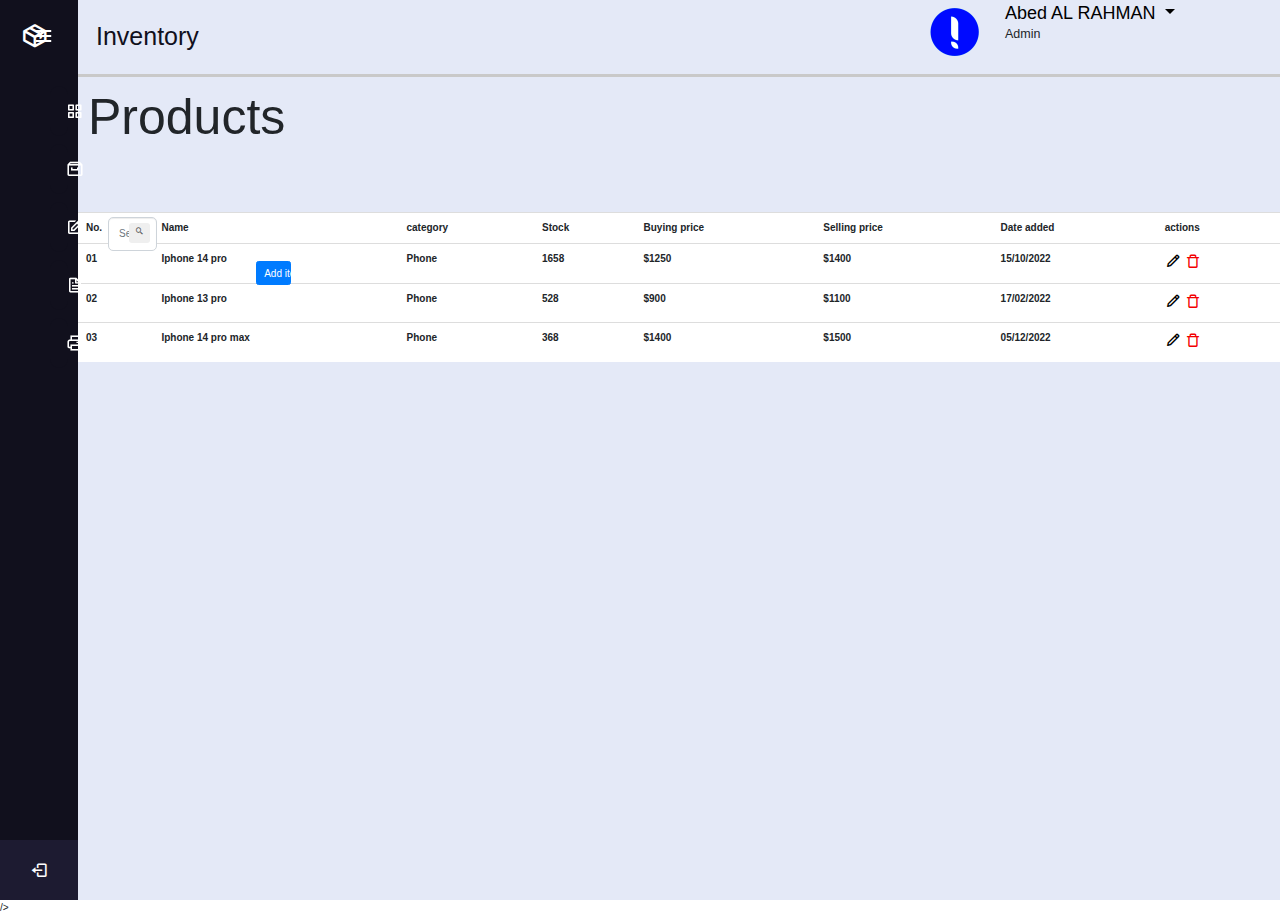
<file: gogo/project try n1/asm.html>
<!DOCTYPE html>
<html lang="en">

<head>
  <meta charset="UTF-8">
  <meta http-equiv="X-UA-Compatible" content="IE=edge">
  <meta name="viewport" content="width=device-width, initial-scale=1.0">
  <link rel="stylesheet" href="style.css">
  <link rel="script" href="script.js">
  <link href="//maxcdn.bootstrapcdn.com/bootstrap/3.3.0/css/bootstrap.min.css" rel="stylesheet" id="bootstrap-css">
  <script src="//maxcdn.bootstrapcdn.com/bootstrap/3.3.0/js/bootstrap.min.js"></script>
  <link href="https://cdn.jsdelivr.net/npm/bootstrap@5.2.2/dist/css/bootstrap.min.css" rel="stylesheet"
    integrity="sha384-Zenh87qX5JnK2Jl0vWa8Ck2rdkQ2Bzep5IDxbcnCeuOxjzrPF/et3URy9Bv1WTRi" crossorigin="anonymous" />
  <script src="//code.jquery.com/jquery-1.11.1.min.js"></script>
  <link rel="stylesheet" href="https://cdn.jsdelivr.net/npm/bootstrap@4.0.0/dist/css/bootstrap.min.css"
    integrity="sha384-Gn5384xqQ1aoWXA+058RXPxPg6fy4IWvTNh0E263XmFcJlSAwiGgFAW/dAiS6JXm" crossorigin="anonymous">
  <link href='https://unpkg.com/boxicons@2.0.7/css/boxicons.min.css' rel='stylesheet'>
  <meta name="viewport" content="width=device-width, initial-scale=1">

  <title>demo</title>

</head>

<body>
  <div class="sidebar">
    <div class="logo-details">
      <i class='bx bx-package'></i>
      <div class="logo_name">Storage </div>
      <i class='bx bx-menu' id="btn"></i>
    </div>
    <ul class="nav-list">

      <li>
        <a href="#">
          <i class='bx bx-grid-alt'></i>
          <span class="links_name">Dashboard</span>
        </a>
        <span class="tooltip">Dashboard</span>
      </li>
      <li>
        <a href="asm.html">
          <i class='bx bx-archive'></i>
          <span class="links_name ">storage</span>
        </a>
        <span class="tooltip">storage</span>
      </li>
      <li>
        <a href="add item/as.html">
          <i class='bx bx-edit'></i>
          <span class="links_name">edit</span>
        </a>
        <span class="tooltip">Edit</span>
      </li>
      <li>
        <a href="#">
          <i class='bx bx-file'></i>
          <span class="links_name">file</span>
        </a>
        <span class="tooltip">file</span>
      </li>
      <li>
        <a href="#" onclick="window.print();return false;">
          <i class='bx bx-printer'></i>
          <span class="links_name">print</span>
        </a>
        <span class="tooltip">print</span>
      </li>

      
      
    <!--< <li>
        <a href="#" onclick="showSettingWindow()">
          <i class='bx bx-cog'></i>
          <span class="links_name">Setting</span>
        </a>
        <span class="tooltip">Setting</span>
      </li>>-->

      <li class="profile">
        <div class="profile-details">
          <!--<img src="profile.jpg" alt="profileImg">-->

        </div>
        <i class='bx bx-log-out' id="log_out"></i>
      </li>
    </ul>
  </div>
  <section class="home-section">
    <div class="nono">
      <style>
        .nono {
          padding-right: 120px;
          box-sizing: border-box;
          border: rgb(125, 125, 125);
          border-bottom: 3px solid rgb(201, 201, 201);
        }

        .dropdown-toggle {
          color: #000;
          text-decoration: none;
          font-size: large;

        }
        .actionbtn{
          color: #000;
          text-decoration: none;
         font-size: 16px;
        }
        .dropdown-divider {
          padding: 2px;
          color: #000;
        }
        .s{
          font-size: 50px;
          padding: 5px;
          
        }
        .input-group {

          border: 4px;
          height:100%;
          box-sizing: border-box;
          width: 30%;
          padding-top: 30px;
          padding-left: 20px;
          border-radius:3cm
          
        }
        #mysearch:focus + .input-group-addon {
	z-index: 10;
}

#search-btn:hover {
	cursor: pointer;
	/*color: gold;*/
	background-color: #ffc107;
}
.container{
  height:0px ;
margin-right: 1100px;
  padding: 25px;
  justify-items: flex-start;
  box-sizing: border-box;

}
.abed{
  
  display: flex;
  align-items: left;
  justify-content: left;
  position: relative;
  margin-left: 95%;
margin-top: -4%;
}
 .my-button {
      outline: none;
    }
      </style>
      <ul class="nav navbar-right top-nav">
        <li class="dropdown">
          <div class="dropdown">
            <a class="navbar-brand" href="imaget.png">
              <img src="imaget.png" alt="LOGO">
            </a>

            <a class=" dropdown-toggle" href="#" id="dropdownMenuLink" data-toggle="dropdown" aria-haspopup="true"
              aria-expanded="false">Abed AL RAHMAN <b class="fa fa-angle-down"></b></a>
            <h5>Admin</h5>
            <div class="dropdown-menu" aria-labelledby="dropdownMenuLink">
              <a class="dropdown-item" href="https://www.linkedin.com/feed/">My profile</a>
              <a class="dropdown-item" href="#">Settings</a>
              <a class="dropdown-item" href="https://www.google.com">Log out</a>
            </div>
          </div>
        </li>
      </ul>
      <div class="text">Inventory</div>
    </div>
  <div class="s">
    <H1 class="s">Products</H1>
  </div>


  <div class="container">
    <div class="row">
      <form class="form" >
        <div class="input-group">
            <input class="form-control" type="text" placeholder="Search" aria-label="Search" style="padding-left: 10px; border-radius: 5px;" id="mysearch">
            <div class="input-group-addon" style="margin-left: -40px; z-index: 3; border-radius: 5px; background-color: transparent; border:none;">
              <button class="btn  btn-sm" type="submit" style="border-radius: 3px;" id="search-btn"><i class='bx bx-search-alt-2' ></i></button>
            </div>
        </div>
        <button onclick="window.location.href = 'add item/as.html';"class="abed btn btn-primary "  style=" width:20%;">Add items</button>
      </form>
    </div>
    
  </div>
  <div class="table">
    <table class="table">
      <tr>
          <th>No.</th>
          <th>Name</th>
          <th>category</th>
          <th>Stock</th>
          <th>Buying price</th>
          <th>Selling price</th>
          <th>Date added</th>
          <th>actions</th>
      </tr>
      <tr>
        <th>01</th>
        <th>Iphone 14 pro</th>
        <th>Phone</th>
        <th>1658</th>
        <th>$1250</th>
        <th>$1400</th>
        <th>15/10/2022</th>
        <th> <div class="31"><a href="#" class="actionbtn">
          <i class='bx bx-pencil'></i>
        </a>
        <a href="#" class="actionbtn">
          <i class='bx bx-trash-alt' style='color:#f30000'  ></i>
        </a> </div></th>
    </tr>
    <tr>
      <th>02</th>
      <th>Iphone 13 pro</th>
      <th>Phone</th>
      <th>528</th>
      <th>$900</th>
      <th>$1100</th>
      <th>17/02/2022</th>
      <th> <div class="31"><a href="#" class="actionbtn">
        <i class='bx bx-pencil'></i>
      </a>
      <a href="#" class="actionbtn">
        <i class='bx bx-trash-alt' style='color:#f30000'  ></i>
      </a> </div></th>
  <tr>
    <th>03</th>
    <th>Iphone 14 pro max</th>
    <th>Phone</th>
    <th>368</th>
    <th>$1400</th>
    <th>$1500</th>
    <th>05/12/2022</th>
    <th> <div class="31"><a href="#" class="actionbtn">
      <i class='bx bx-pencil'></i>
    </a>
    <a href="#" class="actionbtn">
      <i class='bx bx-trash-alt' style='color:#f30000'  ></i>
    </a> </div></th>
      <tbody id ='tbody'>
         
      </tbody>
  </table>
  </div>
  </section>


  <script>
    let sidebar = document.querySelector(".sidebar");
    let closeBtn = document.querySelector("#btn");
    let searchBtn = document.querySelector(".bx-search");

    closeBtn.addEventListener("click", () => {
      sidebar.classList.toggle("open");
      menuBtnChange();//calling the function(optional)
    });

    searchBtn.addEventListener("click", () => { // Sidebar open when you click on the search iocn
      sidebar.classList.toggle("open");
      menuBtnChange(); //calling the function(optional)
    });

    // following are the code to change sidebar button(optional)
    function menuBtnChange() {
      if (sidebar.classList.contains("open")) {
        closeBtn.classList.replace("bx-menu", "bx-menu-alt-right");//replacing the iocns class
      } else {
        closeBtn.classList.replace("bx-menu-alt-right", "bx-menu");//replacing the iocns class
      }
    }
    const myObjectString2 = localStorage.getItem('objectGreeting');
    const myObject2 = JSON.parse(myObjectString2);
    console.log(myObject2);  


  </script>
<script src="https://code.jquery.com/jquery-3.2.1.slim.min.js" integrity="sha384-KJ3o2DKtIkvYIK3UENzmM7KCkRr/rE9/Qpg6aAZGJwFDMVNA/GpGFF93hXpG5KkN" crossorigin="anonymous"></script><script src="https://cdn.jsdelivr.net/npm/popper.js@1.12.9/dist/umd/popper.min.js" integrity="sha384-ApNbgh9B+Y1QKtv3Rn7W3mgPxhU9K/ScQsAP7hUibX39j7fakFPskvXusvfa0b4Q" crossorigin="anonymous"></script><script src="https://cdn.jsdelivr.net/npm/bootstrap@4.0.0/dist/js/bootstrap.min.js" integrity="sha384-JZR6Spejh4U02d8jOt6vLEHfe/JQGiRRSQQxSfFWpi1MquVdAyjUar5+76PVCmYl" crossorigin="anonymous"></script>/>
  <script src="script.js"></script>
</body>

</html>
</file>
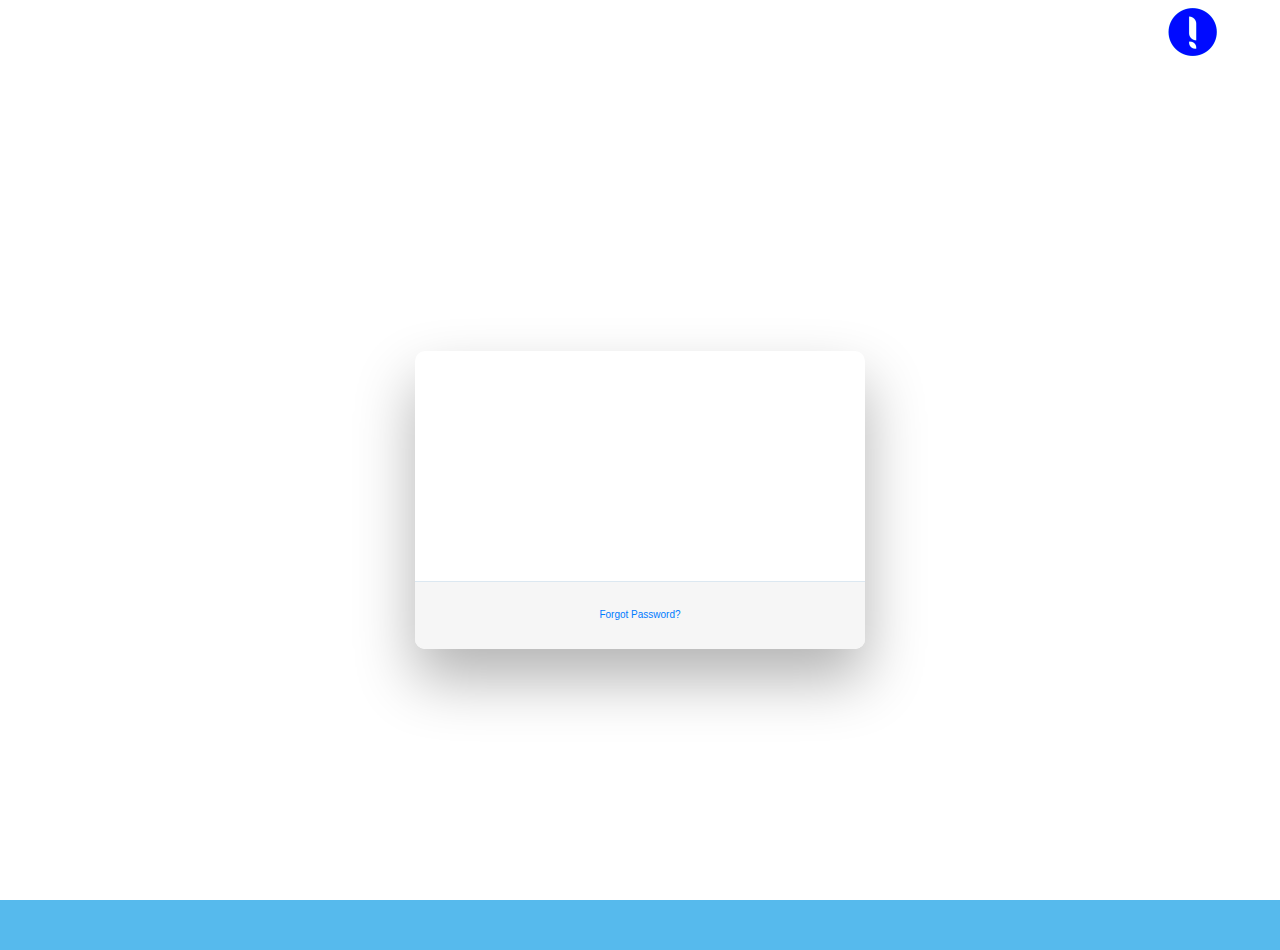
<file: gogo/project try n1/login.html>
<!DOCTYPE html>
<html lang="en">

<head>
    <link rel="stylesheet" href="login.css">
    <meta charset="UTF-8">
    <meta http-equiv="X-UA-Compatible" content="IE=edge">
    <meta name="viewport" content="width=device-width, initial-scale=1.0">
    <link href="//maxcdn.bootstrapcdn.com/bootstrap/3.3.0/css/bootstrap.min.css" rel="stylesheet" id="bootstrap-css">
  <script src="//maxcdn.bootstrapcdn.com/bootstrap/3.3.0/js/bootstrap.min.js"></script>
  <link href="https://cdn.jsdelivr.net/npm/bootstrap@5.2.2/dist/css/bootstrap.min.css" rel="stylesheet"
    integrity="sha384-Zenh87qX5JnK2Jl0vWa8Ck2rdkQ2Bzep5IDxbcnCeuOxjzrPF/et3URy9Bv1WTRi" crossorigin="anonymous" />
  <script src="//code.jquery.com/jquery-1.11.1.min.js"></script>
  <link rel="stylesheet" href="https://cdn.jsdelivr.net/npm/bootstrap@4.0.0/dist/css/bootstrap.min.css"
    integrity="sha384-Gn5384xqQ1aoWXA+058RXPxPg6fy4IWvTNh0E263XmFcJlSAwiGgFAW/dAiS6JXm" crossorigin="anonymous">

  <link href='https://unpkg.com/boxicons@2.0.7/css/boxicons.min.css' rel='stylesheet'>
  <meta name="viewport" content="width=device-width, initial-scale=1">
  <link rel="scripts" href="script.js">
    <title>Document</title>

</head>
<body>
            <a class="navbar-brand" href="imaget.png">
              <img src="imaget.png" alt="LOGO"> 
            </a>
    <div class="wrapper fadeInDown">
      <div id="formContent">
        <form>
          <input type="text" id="username" class="fadeIn second" name="username" placeholder="username">
          <input type="password" id="password" class="fadeIn third" name="password" placeholder="password">
          <input onclick="login()"type="submit" class="fadeIn fourth" value="Log In" id="login-form-submit">
        </form>
        <!-- Remind Passowrd -->
        <div id="formFooter">
          <a class="underlineHover" href="#">Forgot Password?</a>
        </div>
      </div>
    </div>
    <script src="script.js"></script>

</body>
</file>
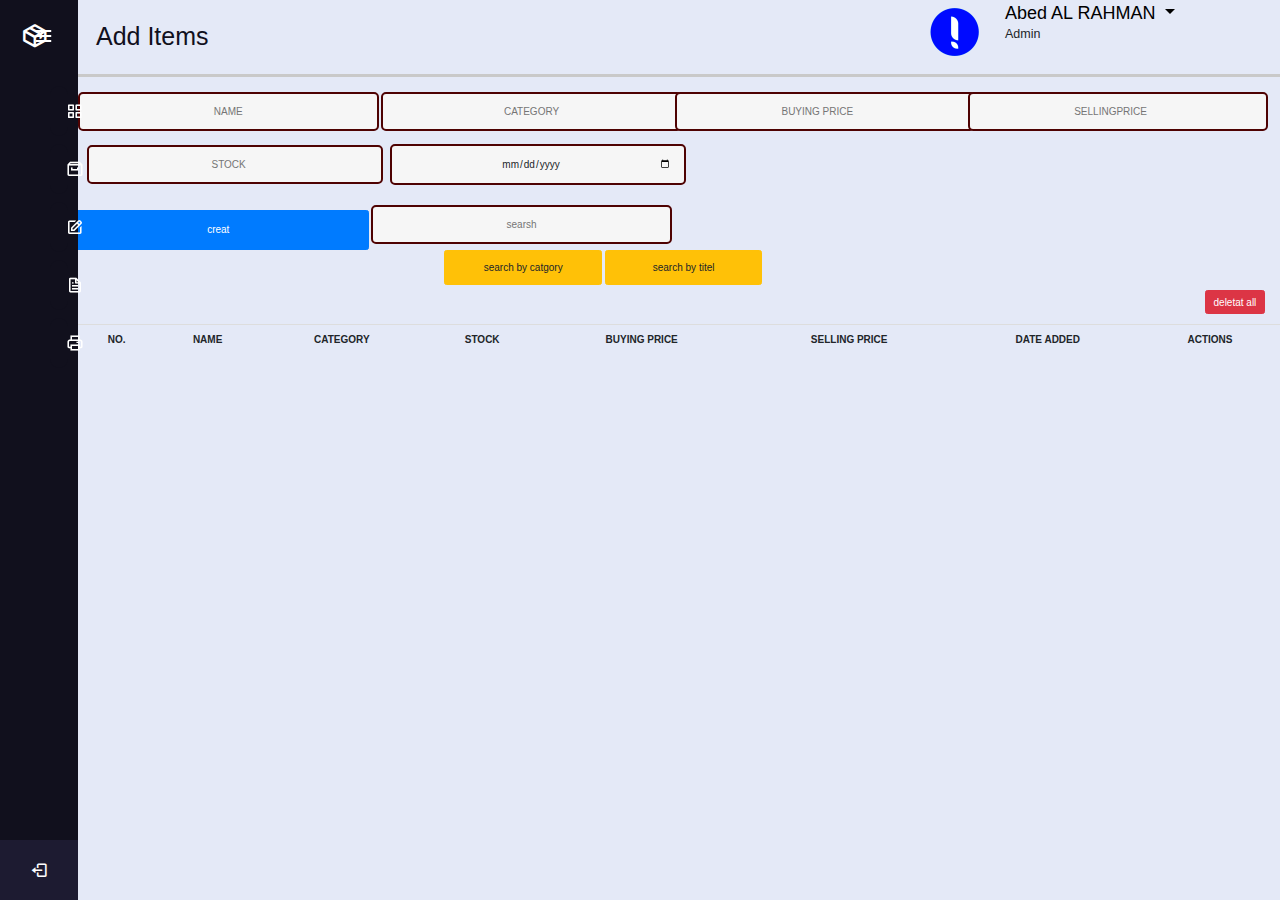
<file: gogo/project try n1/add item/as.html>
<!DOCTYPE html>
<html lang="en">

<head>
    <link rel="stylesheet" href="as.css">
    <meta charset="UTF-8">
    <meta http-equiv="X-UA-Compatible" content="IE=edge">
    <meta name="viewport" content="width=device-width, initial-scale=1.0">
    <link href="//maxcdn.bootstrapcdn.com/bootstrap/3.3.0/css/bootstrap.min.css" rel="stylesheet" id="bootstrap-css">
  <script src="//maxcdn.bootstrapcdn.com/bootstrap/3.3.0/js/bootstrap.min.js"></script>
  <link href="https://cdn.jsdelivr.net/npm/bootstrap@5.2.2/dist/css/bootstrap.min.css" rel="stylesheet"
    integrity="sha384-Zenh87qX5JnK2Jl0vWa8Ck2rdkQ2Bzep5IDxbcnCeuOxjzrPF/et3URy9Bv1WTRi" crossorigin="anonymous" />
  <script src="//code.jquery.com/jquery-1.11.1.min.js"></script>
  <link rel="stylesheet" href="https://cdn.jsdelivr.net/npm/bootstrap@4.0.0/dist/css/bootstrap.min.css"
    integrity="sha384-Gn5384xqQ1aoWXA+058RXPxPg6fy4IWvTNh0E263XmFcJlSAwiGgFAW/dAiS6JXm" crossorigin="anonymous">

  <link href='https://unpkg.com/boxicons@2.0.7/css/boxicons.min.css' rel='stylesheet'>
  <meta name="viewport" content="width=device-width, initial-scale=1">
  <link rel="stylesheet" href="../style.css">
  <link rel="scripts" href="../scripts.css">
    <title>Document</title>

</head>

<body>
    <div class="sidebar">
        <div class="logo-details">
          <i class='bx bx-package'></i>
          <div class="logo_name">Storage </div>
          <i class='bx bx-menu' id="btn"></i>
        </div>
        <ul class="nav-list">
    
          <li>
            <a href="#">
              <i class='bx bx-grid-alt'></i>
              <span class="links_name">Dashboard</span>
            </a>
            <span class="tooltip">Dashboard</span>
          </li>
          <li>
            <a href="../asm.html">
              <i class='bx bx-archive'></i>
              <span class="links_name ">storage</span>
            </a>
            <span class="tooltip">storage</span>
          </li>
          <li>
            <a href="add item/as.html">
              <i class='bx bx-edit'></i>
              <span class="links_name">edit</span>
            </a>
            <span class="tooltip">Edit</span>
          </li>
          <li>
            <a href="#">
              <i class='bx bx-file'></i>
              <span class="links_name">file</span>
            </a>
            <span class="tooltip">file</span>
          </li>
          <li>
            <a href="#" onclick="window.print();return false;">
              <i class='bx bx-printer'></i>
              <span class="links_name">print</span>
            </a>
            <span class="tooltip">print</span>
          </li>
       
          
          <li class="profile">
            <div class="profile-details">
              <!--<img src="profile.jpg" alt="profileImg">-->
    
            </div>
            <i class='bx bx-log-out' id="log_out"></i>
          </li>
        </ul>
      </div>
      <section class="home-section">
        <div class="nono">
          <style>
            .nono {
              padding-right: 120px;
              box-sizing: border-box;
              border: rgb(125, 125, 125);
              border-bottom: 3px solid rgb(201, 201, 201);
            }
    
            .dropdown-toggle {
              color: #000;
              text-decoration: none;
              font-size: large;
    
            }
    
            .dropdown-divider {
              padding: 2px;
              color: #000;
            }
 
            .value{
              margin-top: 3px;
            padding: 10px;
            }
            .actionbtn{
              font-size: 15px;
              text-decoration: none;
            }
          </style>
          <ul class="nav navbar-right top-nav">
            <li class="dropdown">
              <div class="dropdown">
                <a class="navbar-brand" href="imaget.png">
                  <img src="imaget.png" alt="LOGO">
                </a>
    
                <a class=" dropdown-toggle" href="#" id="dropdownMenuLink" data-toggle="dropdown" aria-haspopup="true"
                  aria-expanded="false">Abed AL RAHMAN <b class="fa fa-angle-down"></b></a>
                <h5>Admin</h5>
                <div class="dropdown-menu" aria-labelledby="dropdownMenuLink">
                  <a class="dropdown-item" href="#">Action</a>
                  <a class="dropdown-item" href="#">Another action</a>
                  <a class="dropdown-item" href="#">Something else here</a>
                </div>
              </div>
            </li>
          </ul>
    
          <div class="text">Add Items</div>
        </div>
    <div id="box">
        <div>
            <input type="text" placeholder="NAME" id="NAME"style="width: 25%; margin-top:15px"></input>
            <input type="text" placeholder="CATEGORY" id="CATEGORY"style="width: 25%; margin-top:15px"></input>
            <input class="BUYINGPRICE"  type="number" placeholder="BUYING PRICE" id="BUYINGPRICE" style="width: 25%; margin-left: -10px;"></input>
            <input class="SELLINGPRICE"  type="number" placeholder="SELLINGPRICE" id="SELLINGPRICE" style="width: 25%; margin-left: -10px;"></input>
          </div>
        <div class="value">
            <input type="number" placeholder=" STOCK" id="STOCK"style="width: 25%; margin-left: -1px;"></input>
            <input type="date" placeholder="DATE" id="DATE"style="width: 25%; height= 10px; margin-left: -1px;"></input>
           
        </div>
        <button   id="save" class="save btn btn-primary" style="width: 25%; margin-left: -10px; margin-top: 10px">creat</button>
        <input onkeyup="searchdata(this.value)" type="text" placeholder="searsh" class = "search" id="search"style="width: 25%; margin-top:10px"></input>
             <div class="btns">
            <button onclick="getsearch(this.id)"class="searchbycat btn btn-warning" type="button" id="searchbycat">search by catgory </button>
            <button onclick="getsearch(this.id)"class="searchbytitel btn btn-warning"   type="button"  id="searchbytitel">search by titel </button>
            
             </div>


             <div class="deleatall" id="deleatall">
                <button class="deleatall btn btn-danger" onclick="delleatall()">deletat all  </button>

             </div>
            
    </div>
    <table class="table">
        <tr>
            <th>No.</th>
            <th>Name</th>
            <th>category</th>
            <th>Stock</th>
            <th>Buying price</th>
            <th>Selling price</th>
            <th>Date added</th>
            <th>actions</th>
        </tr>
        <tbody id ='tbody'>
           
        </tbody>

    </table>
    
    <script src="j.js" defer></script>
    
  <script>
    let sidebar = document.querySelector(".sidebar");
    let closeBtn = document.querySelector("#btn");
    let searchBtn = document.querySelector(".bx-search");

    closeBtn.addEventListener("click", () => {
      sidebar.classList.toggle("open");
      menuBtnChange();//calling the function(optional)
    });

    searchBtn.addEventListener("click", () => { // Sidebar open when you click on the search iocn
      sidebar.classList.toggle("open");
      menuBtnChange(); //calling the function(optional)
    });

    // following are the code to change sidebar button(optional)
    function menuBtnChange() {
      if (sidebar.classList.contains("open")) {
        closeBtn.classList.replace("bx-menu", "bx-menu-alt-right");//replacing the iocns class
      } else {
        closeBtn.classList.replace("bx-menu-alt-right", "bx-menu");//replacing the iocns class
      }
    }
    localStorage["table"] = value;


  </script>

</body>

</html>
</file>
<file: gogo/project try n1/login.css>
/* BASIC */
.navbar-brand{
    margin-left: 90%;
}


html {
    background-color: #56baed;
  }
  
  body {
    font-family: "Poppins", sans-serif;
    height: 100vh;
  }
  
  a {
    color: #92badd;
    display:inline-block;
    text-decoration: none;
    font-weight: 400;
  }
  
  h2 {
    text-align: center;
    font-size: 16px;
    font-weight: 600;
    text-transform: uppercase;
    display:inline-block;
    margin: 40px 8px 10px 8px; 
    color: #cccccc;
  }
  
  
  
  /* STRUCTURE */
  
  .wrapper {
    display: flex;
    align-items: center;
    flex-direction: column; 
    justify-content: center;
    width: 100%;
    min-height: 100%;
    padding: 20px;
  }
  
  #formContent {
    -webkit-border-radius: 10px 10px 10px 10px;
    border-radius: 10px 10px 10px 10px;
    background: #fff;
    padding: 30px;
    width: 90%;
    max-width: 450px;
    position: relative;
    padding: 0px;
    -webkit-box-shadow: 0 30px 60px 0 rgba(0,0,0,0.3);
    box-shadow: 0 30px 60px 0 rgba(0,0,0,0.3);
    text-align: center;
  }
  
  #formFooter {
    background-color: #f6f6f6;
    border-top: 1px solid #dce8f1;
    padding: 25px;
    text-align: center;
    -webkit-border-radius: 0 0 10px 10px;
    border-radius: 0 0 10px 10px;
  }
  
  
  
  /* TABS */
  
  h2.inactive {
    color: #cccccc;
  }
  
  h2.active {
    color: #0d0d0d;
    border-bottom: 2px solid #5fbae9;
  }
  
  
  
  /* FORM TYPOGRAPHY*/
  
  input[type=button], input[type=submit], input[type=reset]  {
    background-color: #56baed;
    border: none;
    color: white;
    padding: 15px 80px;
    text-align: center;
    text-decoration: none;
    display: inline-block;
    text-transform: uppercase;
    font-size: 13px;
    -webkit-box-shadow: 0 10px 30px 0 rgba(95,186,233,0.4);
    box-shadow: 0 10px 30px 0 rgba(95,186,233,0.4);
    -webkit-border-radius: 5px 5px 5px 5px;
    border-radius: 5px 5px 5px 5px;
    margin: 5px 20px 40px 20px;
    -webkit-transition: all 0.3s ease-in-out;
    -moz-transition: all 0.3s ease-in-out;
    -ms-transition: all 0.3s ease-in-out;
    -o-transition: all 0.3s ease-in-out;
    transition: all 0.3s ease-in-out;
  }
  
  input[type=button]:hover, input[type=submit]:hover, input[type=reset]:hover  {
    background-color: #39ace7;
  }
  
  input[type=button]:active, input[type=submit]:active, input[type=reset]:active  {
    -moz-transform: scale(0.95);
    -webkit-transform: scale(0.95);
    -o-transform: scale(0.95);
    -ms-transform: scale(0.95);
    transform: scale(0.95);
  }
  
  input[type=text] {
    background-color: #f6f6f6;
    border: none;
    color: #0d0d0d;
    padding: 15px 32px;
    text-align: center;
    text-decoration: none;
    display: inline-block;
    font-size: 16px;
    margin: 5px;
    width: 85%;
    border: 2px solid #f6f6f6;
    -webkit-transition: all 0.5s ease-in-out;
    -moz-transition: all 0.5s ease-in-out;
    -ms-transition: all 0.5s ease-in-out;
    -o-transition: all 0.5s ease-in-out;
    transition: all 0.5s ease-in-out;
    -webkit-border-radius: 5px 5px 5px 5px;
    border-radius: 5px 5px 5px 5px;
  }
  
  input[type=text]:focus {
    background-color: #fff;
    border-bottom: 2px solid #5fbae9;
  }
  
  input[type=text]:placeholder {
    color: #cccccc;
  }
  
  
  input[type=password] {
    background-color: #f6f6f6;
    border: none;
    color: #0d0d0d;
    padding: 15px 32px;
    text-align: center;
    text-decoration: none;
    display: inline-block;
    font-size: 16px;
    margin: 5px;
    width: 85%;
    border: 2px solid #f6f6f6;
    -webkit-transition: all 0.5s ease-in-out;
    -moz-transition: all 0.5s ease-in-out;
    -ms-transition: all 0.5s ease-in-out;
    -o-transition: all 0.5s ease-in-out;
    transition: all 0.5s ease-in-out;
    -webkit-border-radius: 5px 5px 5px 5px;
    border-radius: 5px 5px 5px 5px;
  }
  
  input[type=password]:focus {
    background-color: #fff;
    border-bottom: 2px solid #5fbae9;
  }
  
  input[type=password]:placeholder {
    color: #cccccc;
  }
  
  /* ANIMATIONS */
  
  /* Simple CSS3 Fade-in-down Animation */
  .fadeInDown {
    -webkit-animation-name: fadeInDown;
    animation-name: fadeInDown;
    -webkit-animation-duration: 1s;
    animation-duration: 1s;
    -webkit-animation-fill-mode: both;
    animation-fill-mode: both;
  }
  
  @-webkit-keyframes fadeInDown {
    0% {
      opacity: 0;
      -webkit-transform: translate3d(0, -100%, 0);
      transform: translate3d(0, -100%, 0);
    }
    100% {
      opacity: 1;
      -webkit-transform: none;
      transform: none;
    }
  }
  
  @keyframes fadeInDown {
    0% {
      opacity: 0;
      -webkit-transform: translate3d(0, -100%, 0);
      transform: translate3d(0, -100%, 0);
    }
    100% {
      opacity: 1;
      -webkit-transform: none;
      transform: none;
    }
  }
  
  /* Simple CSS3 Fade-in Animation */
  @-webkit-keyframes fadeIn { from { opacity:0; } to { opacity:1; } }
  @-moz-keyframes fadeIn { from { opacity:0; } to { opacity:1; } }
  @keyframes fadeIn { from { opacity:0; } to { opacity:1; } }
  
  .fadeIn {
    opacity:0;
    -webkit-animation:fadeIn ease-in 1;
    -moz-animation:fadeIn ease-in 1;
    animation:fadeIn ease-in 1;
  
    -webkit-animation-fill-mode:forwards;
    -moz-animation-fill-mode:forwards;
    animation-fill-mode:forwards;
  
    -webkit-animation-duration:1s;
    -moz-animation-duration:1s;
    animation-duration:1s;
  }
  
  .fadeIn.first {
    -webkit-animation-delay: 0.4s;
    -moz-animation-delay: 0.4s;
    animation-delay: 0.4s;
  }
  
  .fadeIn.second {
    -webkit-animation-delay: 0.6s;
    -moz-animation-delay: 0.6s;
    animation-delay: 0.6s;
  }
  
  .fadeIn.third {
    -webkit-animation-delay: 0.8s;
    -moz-animation-delay: 0.8s;
    animation-delay: 0.8s;
  }
  
  .fadeIn.fourth {
    -webkit-animation-delay: 1s;
    -moz-animation-delay: 1s;
    animation-delay: 1s;
  }
  
  /* Simple CSS3 Fade-in Animation */
  .underlineHover:after {
    display: block;
    left: 0;
    bottom: -10px;
    width: 0;
    height: 2px;
    background-color: #56baed;
    content: "";
    transition: width 0.2s;
  }
  
  .underlineHover:hover {
    color: #0d0d0d;
  }
  
  .underlineHover:hover:after{
    width: 100%;
  }
  
  
  
  /* OTHERS */
  
  *:focus {
      outline: none;
  } 
  
  #icon {
    width:60%;
  }
</file>
<file: gogo/project try n1/add item/as.css>
#titel {

    margin-right: 15px;
  
}
.save {
    height:40px;
    justify-content: center;
    
}
.search {
    margin-right: 4cm;
    width: 20%;
  
}

#tottal{
  background: red;
  color: white;
  padding: 5px 2px;
  border-radius : 5px;
  margin-right: 4cm;
}
button
{
  align-self: center;
  cursor: pointer;
  transition: 0.5s;
  color: rgb(0, 0, 0);
  border-radius: 10px;
  padding: 3px; 
  margin: 5px 10px;
  width: 20%;
  text-align: center;
}
.deleatall{
  margin-left: 75%;
}

.btns{
  margin-right: 4cm;
  text-align: center;
  margin-bottom: 5px;
  justify-content: space-between;
  

}
.btns button{
  width: 15%;
  height: 35px;
  text-align: center;

}

table{
  width: 100%;
  text-align: center;
  margin: 10px 0;
}
table th{
  text-transform: uppercase;
}
th,td{
  padding: 5px;
  
}
.value input{
  width: 80%;
  margin-right: 6px;
  
}
input {
  background-color: #f6f6f6;
  border: none;
  color: #0d0d0d;
  padding: 10px 12px;
  text-align: center;
  text-decoration: none;
  font-size: 12px;
  margin: 10px;
  width: 65%;
  border: 2px solid rgb(78, 2, 2);
  -webkit-border-radius: 5px 5px 5px 5px;
  border-radius: 5px 5px 5px 5px;
}
</file>
<file: gogo/project try n1/style.css>
/* Google Font Link */
@import url('https://fonts.googleapis.com/css2?family=Poppins:wght@200;300;400;500;600;700&display=swap');
<link> rel="stylesheet" href="https://cdn.jsdelivr.net/npm/bootstrap@4.0.0/dist/css/bootstrap.min.css" integrity="sha384-Gn5384xqQ1aoWXA+058RXPxPg6fy4IWvTNh0E263XmFcJlSAwiGgFAW/dAiS6JXm" crossorigin="anonymous">



*{
  box-sizing:border-box;
}
.sidebar{
  position: fixed;
  left: 0;
  top: 0;
  height: 100%;
  width: 78px;
  background: #11101D;
  padding: 6px 10px;
  z-index: 99;
  transition: all 0.5s ease;
  outline: none;
}
.sidebar.open{
  width: 250px;
}
.sidebar .logo-details{
  height: 60px;
  display: flex;
  align-items: center;
  position: relative;
  outline: none;
}
.sidebar .logo-details .icon{
  opacity: 0;
  transition: all 0.5s ease;
  outline: none;
}
.sidebar .logo-details .logo_name{
  color: #fff;
  font-size: 20px;
  font-weight: 600;
  opacity: 0;
  transition: all 0.5s ease;
  outline: none;
}
.sidebar.open .logo-details .icon,
.sidebar.open .logo-details .logo_name{
  opacity: 1;
}
.sidebar .logo-details #btn{
  position: absolute;
  top: 50%;
  right: 0;
  transform: translateY(-50%);
  font-size: 22px;
  transition: all 0.4s ease;
  font-size: 23px;
  text-align: center;
  cursor: pointer;
  transition: all 0.5s ease;
  outline: none;
}
.sidebar.open .logo-details #btn{
  text-align: right;
}
.sidebar i{
  color: #fff;
  height: 60px;
  min-width: 50px;
  font-size: 28px;
  text-align: center;
  line-height: 60px;
  outline: none;
}
.sidebar .nav-list{
  margin-top: 20px;
  height: 100%;
}
.sidebar li{
  position: relative;
  margin: 8px 0;
  list-style: none;
}
.sidebar li .tooltip{
  position: absolute;
  top: -20px;
  left: calc(100% + 15px);
  z-index: 3;
  background: #fff;
  box-shadow: 0 5px 10px rgba(0, 0, 0, 0.3);
  padding: 6px 12px;
  border-radius: 4px;
  font-size: 15px;
  font-weight: 400;
  opacity: 0;
  white-space: nowrap;
  pointer-events: none;
  transition: 0s;
  outline: none;
}
.sidebar li:hover .tooltip{
  opacity: 1;
  pointer-events: auto;
  transition: all 0.4s ease;
  top: 50%;
  transform: translateY(-50%);
  outline: none;
}
.sidebar.open li .tooltip{
  display: none;
}
.sidebar input{
  font-size: 15px;
  color: #FFF;
  font-weight: 400;
  outline: none;
  height: 50px;
  width: 100%;
  width: 50px;
  border: none;
  border-radius: 12px;
  transition: all 0.5s ease;
  background: #1d1b31;
}
.sidebar.open input{
  padding: 0 20px 0 50px;
  width: 100%;
}
.sidebar .bx-search{
  position: absolute;
  top: 50%;
  left: 0;
  transform: translateY(-50%);
  font-size: 22px;
  background: #1d1b31;
  color: #FFF;
}
.sidebar.open .bx-search:hover{
  background: #1d1b31;
  color: #FFF;
}
.sidebar .bx-search:hover{
  background: #FFF;
  color: #11101d;
}
.sidebar li a{
  display: flex;
  height: 100%;
  width: 100%;
  border-radius: 12px;
  align-items: center;
  text-decoration: none;
  transition: all 0.4s ease;
  background: #11101D;
}
.sidebar li a:hover{
  background: #FFF;
}
.sidebar li a .links_name{
  color: #fff;
  font-size: 15px;
  font-weight: 400;
  white-space: nowrap;
  opacity: 0;
  pointer-events: none;
  transition: 0.4s;
}
.sidebar.open li a .links_name{
  opacity: 1;
  pointer-events: auto;
}
.sidebar li a:hover .links_name,
.sidebar li a:hover i{
  transition: all 0.5s ease;
  color: #11101D;
}
.sidebar li i{
  height: 50px;
  line-height: 50px;
  font-size: 18px;
  border-radius: 12px;
}
.sidebar li.profile{
  position: fixed;
  height: 60px;
  width: 78px;
  left: 0;
  bottom: -8px;
  padding: 10px 14px;
  background: #1d1b31;
  transition: all 0.5s ease;
  overflow: hidden;
}
.sidebar.open li.profile{
  width: 250px;
}
.sidebar li .profile-details{
  display: flex;
  align-items: center;
  flex-wrap: nowrap;
}
.sidebar li img{
  height: 45px;
  width: 45px;
  object-fit: cover;
  border-radius: 6px;
  margin-right: 10px;
}
.sidebar li.profile .name,
.sidebar li.profile .job{
  font-size: 15px;
  font-weight: 400;
  color: #fff;
  white-space: nowrap;
}
.sidebar li.profile .job{
  font-size: 12px;
}
.sidebar .profile #log_out{
  position: absolute;
  top: 50%;
  right: 0;
  transform: translateY(-50%);
  background: #1d1b31;
  width: 100%;
  height: 60px;
  line-height: 60px;
  border-radius: 0px;
  transition: all 0.5s ease;
}
.sidebar.open .profile #log_out{
  width: 50px;
  background: none;
}
.home-section{
  position: relative;
  background: #E4E9F7;
  min-height: 100vh;
  top: 0;
  left: 78px;
  width: calc(100% - 78px);
  transition: all 0.5s ease;
  z-index: 2;
}
.sidebar.open ~ .home-section{
  left: 250px;
  width: calc(100% - 250px);
}
.home-section .text{
  display: inline-block;
  color: #11101d;
  font-size: 25px;
  font-weight: 500;
  margin: 18px
}
@media (max-width: 420px) {
  .sidebar li .tooltip{
    display: none;
  }
}
</file>
